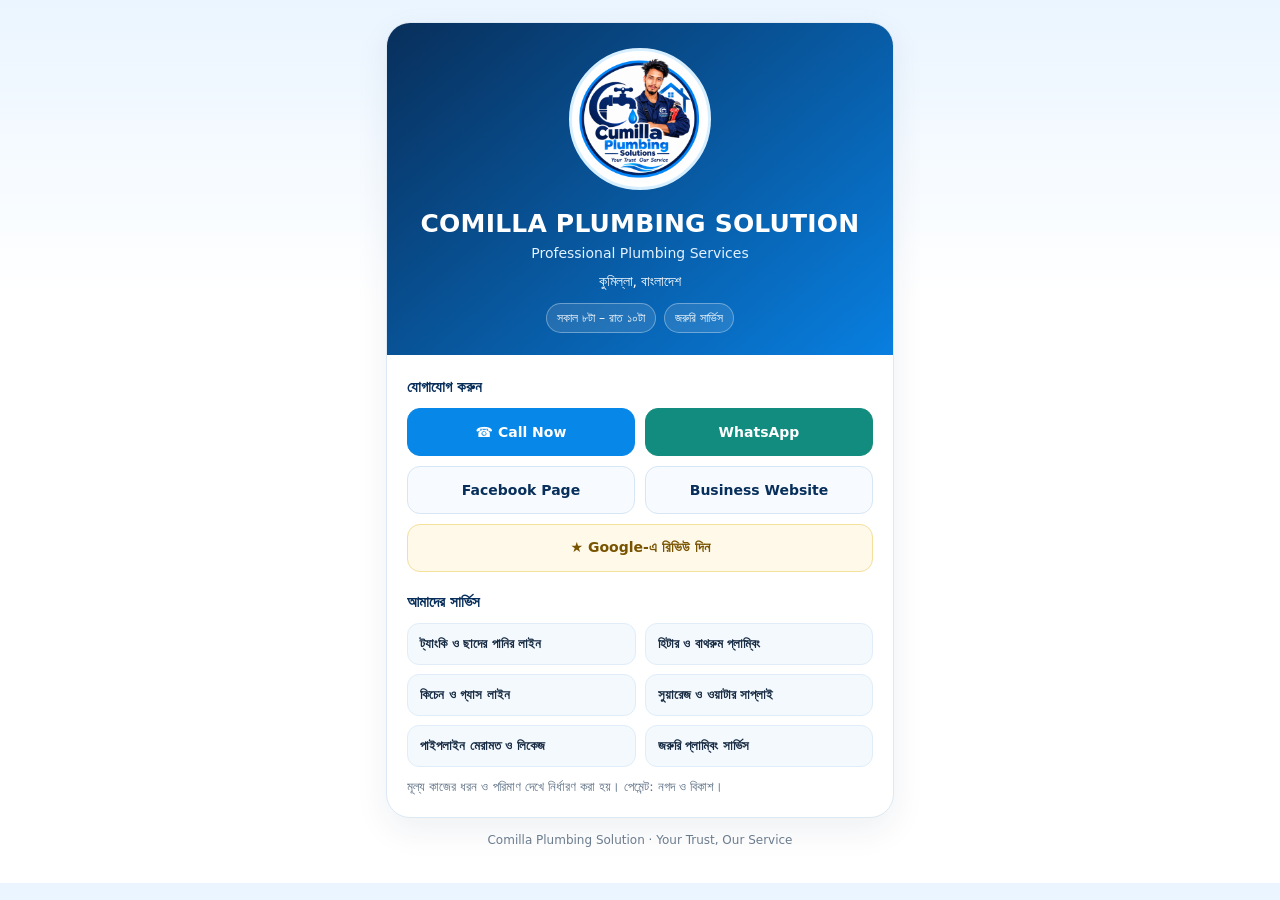
<file: index.html>
<!doctype html>
<html lang="en">
<head>
<meta charset="utf-8">
<meta name="viewport" content="width=device-width, initial-scale=1">
<meta name="theme-color" content="#0b2f57">
<meta name="description" content="Comilla Plumbing Solution — professional plumbing services in Cumilla, Bangladesh.">
<title>Comilla Plumbing Solution | Contact & Services</title>
<style>
:root{--navy:#082f5b;--blue:#0787e8;--pale:#edf7ff;--ink:#172b43;--muted:#5d7085;--white:#fff}
*{box-sizing:border-box} body{margin:0;background:linear-gradient(180deg,#eaf5ff,#fff 300px);font-family:system-ui,-apple-system,Segoe UI,Roboto,Arial,sans-serif;color:var(--ink)}
main{max-width:540px;margin:0 auto;padding:22px 16px 36px}
.card{background:var(--white);border:1px solid #dce9f5;border-radius:24px;box-shadow:0 12px 34px #0b2f5712;overflow:hidden}
.hero{background:linear-gradient(140deg,#082f5b,#087fe0);color:white;text-align:center;padding:25px 20px 22px}
.logo{width:142px;height:142px;object-fit:contain;border-radius:50%;background:#fff;padding:5px;border:3px solid #d7efff}
h1{font-size:25px;line-height:1.18;margin:15px 0 6px;letter-spacing:.2px}
.tag{margin:0;color:#e2f2ff;font-size:14px}
.location{margin-top:12px;font-size:14px;color:#fff}
.pills{display:flex;justify-content:center;gap:8px;flex-wrap:wrap;margin-top:13px}
.pill{font-size:12px;padding:7px 10px;border-radius:99px;background:#ffffff1c;border:1px solid #ffffff55}
.body{padding:20px}
.section-title{font-size:15px;font-weight:800;color:var(--navy);margin:3px 0 12px}
.actions{display:grid;grid-template-columns:1fr 1fr;gap:10px}
.btn{display:flex;align-items:center;justify-content:center;gap:8px;text-decoration:none;border-radius:13px;padding:13px 10px;font-size:14px;font-weight:750;border:1px solid #d7e6f4;color:var(--navy);background:#f7fbff;min-height:48px}
.btn.primary{background:#0787e8;color:white;border-color:#0787e8}.btn.whatsapp{background:#128c7e;color:white;border-color:#128c7e}.btn.review{background:#fff9e9;border-color:#f4df9b;color:#795400}
.block{margin-top:21px}.services{display:grid;grid-template-columns:1fr 1fr;gap:9px}
.service{background:#f4f9fe;border:1px solid #e0edf8;border-radius:12px;padding:12px;font-size:13px;font-weight:650}
.note{font-size:13px;color:var(--muted);line-height:1.55;margin:10px 0 0}
.footer{text-align:center;font-size:12px;color:#6b7c8e;padding:15px 10px 0}
a:focus-visible{outline:3px solid #ffca42;outline-offset:3px}
@media(max-width:360px){h1{font-size:22px}.actions,.services{grid-template-columns:1fr}.logo{width:120px;height:120px}}
</style>
</head>
<body>
<main>
 <div class="card">
  <header class="hero">
   <img class="logo" src="logo.png" alt="Comilla Plumbing Solution logo">
   <h1>COMILLA PLUMBING SOLUTION</h1>
   <p class="tag">Professional Plumbing Services</p>
   <div class="location">কুমিল্লা, বাংলাদেশ</div>
   <div class="pills"><span class="pill">সকাল ৮টা – রাত ১০টা</span><span class="pill">জরুরি সার্ভিস</span></div>
  </header>
  <div class="body">
   <div class="section-title">যোগাযোগ করুন</div>
   <div class="actions">
    <a class="btn primary" href="tel:+8801714700075">☎ Call Now</a>
    <a class="btn whatsapp" href="https://wa.me/8801714700075" target="_blank" rel="noopener">WhatsApp</a>
    <a class="btn" href="https://www.facebook.com/Comillaplumbing" target="_blank" rel="noopener">Facebook Page</a>
    <a class="btn" href="https://mostafizur331933-cmyk.github.io/cumilla-plumbing-solutions/index.html" target="_blank" rel="noopener">Business Website</a>
    <a class="btn review" style="grid-column:1/-1" href="https://g.page/r/CZtQrI-WHptrEBE/review" target="_blank" rel="noopener">★ Google-এ রিভিউ দিন</a>
   </div>
   <div class="block">
    <div class="section-title">আমাদের সার্ভিস</div>
    <div class="services">
     <div class="service">ট্যাংকি ও ছাদের পানির লাইন</div>
     <div class="service">হিটার ও বাথরুম প্লাম্বিং</div>
     <div class="service">কিচেন ও গ্যাস লাইন</div>
     <div class="service">সুয়ারেজ ও ওয়াটার সাপ্লাই</div>
     <div class="service">পাইপলাইন মেরামত ও লিকেজ</div>
     <div class="service">জরুরি প্লাম্বিং সার্ভিস</div>
    </div>
    <p class="note">মূল্য কাজের ধরন ও পরিমাণ দেখে নির্ধারণ করা হয়। পেমেন্ট: নগদ ও বিকাশ।</p>
   </div>
  </div>
 </div>
 <div class="footer">Comilla Plumbing Solution · Your Trust, Our Service</div>
</main>
</body>
</html>
</file>
